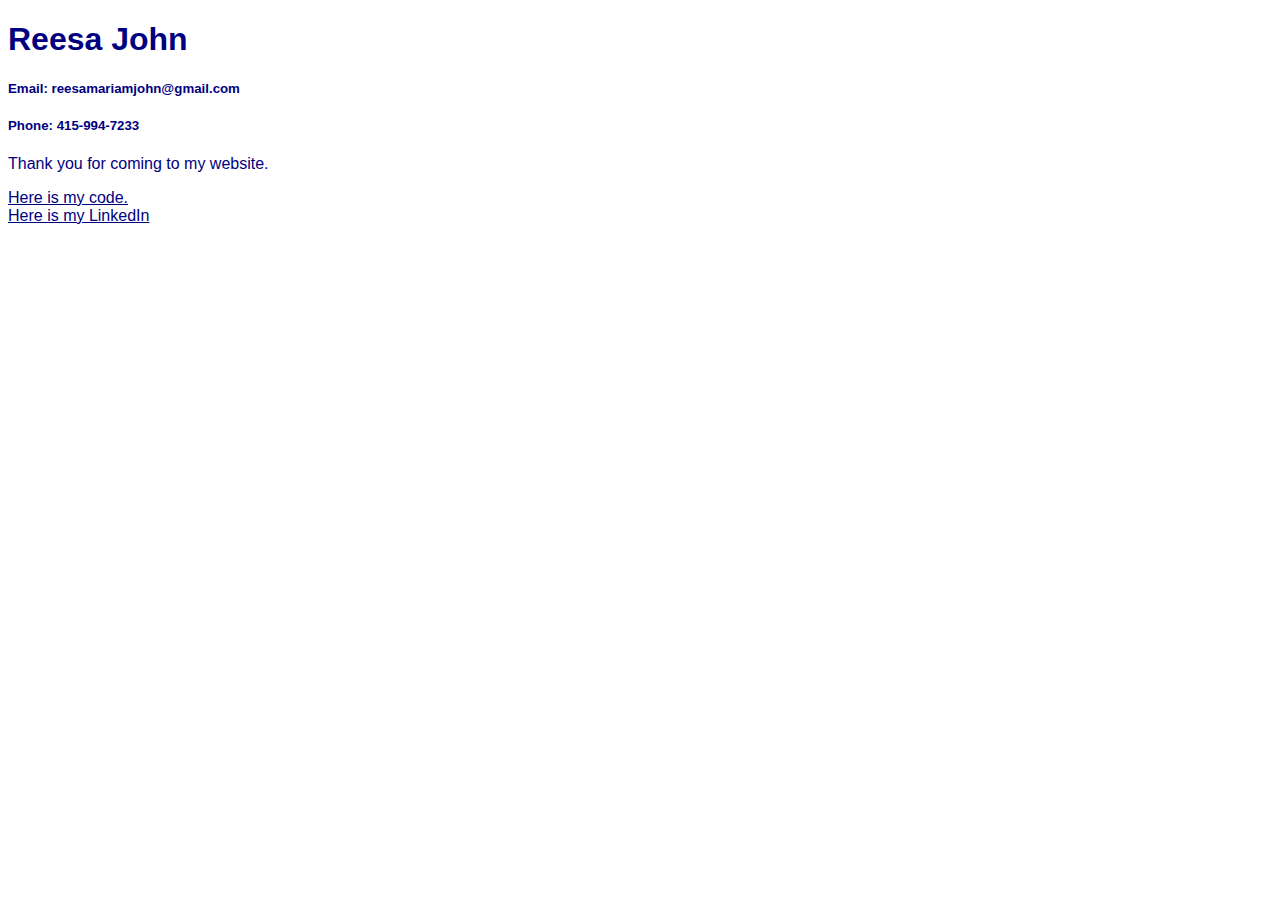
<file: index.html>
<!DOCTYPE html>
<html>

<head>
	<link rel="stylesheet" href="styles.css">
</head>
<body>

	<h1>Reesa John</h1>
	<h5>Email: reesamariamjohn@gmail.com</h5>
	<h5>Phone: 415-994-7233</h5>
	<p> Thank you for coming to my website.</p>
	<div>
	<a href="https://github.com/ReesaJohn">Here is my code.</a>
	</div>
	<div>
	<a href="www.linkedin.com/in/reesa-john">Here is my LinkedIn</a>
	</div>
</body>
</html>
</file>
<file: styles.css>
body {
    background-color: white;
}
h1 {
	font-family: "Verdana",sans-serif;
    color: navy;
}
h5 {
	font-family: "Verdana",sans-serif;
    color: navy;
}
p {
	font-family: "Verdana",sans-serif;
    color: navy;
}

a{
	font-family: "Verdana",sans-serif;
	color: navy;
}
</file>
